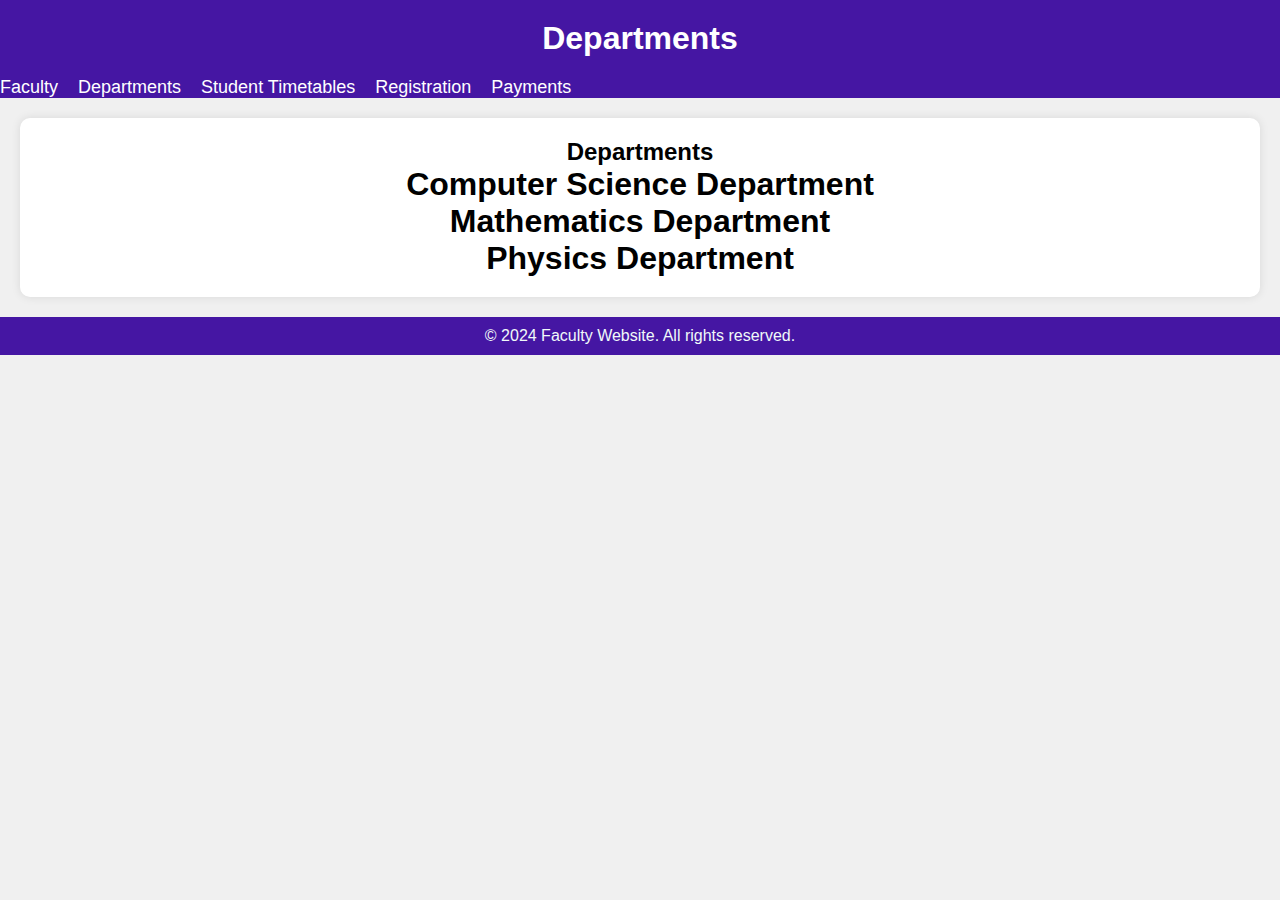
<file: departments.html>
<!DOCTYPE html>
<html lang="en">
<head>
    <meta charset="UTF-8">
    <meta name="viewport" content="width=device-width, initial-scale=1.0">
    <title>Departments</title>
    <link rel="stylesheet" href="styles.css">
</head>
<body>
    <header>
        <h1>Departments</h1>
    </header>
    <nav>
        <ul>
            <li><a href="faculty.html">Faculty</a></li>
            <li><a href="departments.html">Departments</a></li>
            <li><a href="timetables.html">Student Timetables</a></li>
            <li><a href="registration.html">Registration</a></li>
            <li><a href="payments.html">Payments</a></li>
        </ul>
    </nav>
    <main>
        <section class="content">
            <h2>Departments</h2>
            <div class="department">
                <p><h1>Computer Science Department</h1>
            </div>
            <div class="department">
                <p><h1>Mathematics Department</h1>
    </div>
            <div class="department">
                <p><h1>Physics Department</h1>
            </div>
        </section>
    </main>
    <footer>
        <p>&copy; 2024 Faculty Website. All rights reserved.</p>
    </footer>
</body>
</html>
<style>body, h1, h2, h3, h4, h5, h6, p, ul, li {
    margin: 0;
    padding: 0;
}

/* Global styles */
body {
    font-family: Arial, sans-serif;
    background-color: hsl(0, 0%, 94%);
}

header {
    background-color:rgb(69, 22, 163);
    color: #fff;
    padding: 20px;
    text-align: center;
}

.nav-container {
    display: flex;
    justify-content: space-between;
    align-items: center;
    padding: 10px 20px;
    background-color: hsl(0, 0%, 94%);
}

nav ul {
    list-style-type: none;
    display: flex;
    background-color: rgb(69, 22, 163);   
}

nav ul li {
    margin-right: 20px;
}

nav ul li a {
    color: #fff;
    text-decoration: none;
    font-size: 18px;
    transition: all 0.3s ease;
}

nav ul li a:hover {
    color: #ffd700;
}

main {
    padding: 20px;
    text-align: center;
}

.content {
    background-color: #fff;
    border-radius: 10px;
    padding: 20px;
    box-shadow: 0px 0px 10px rgba(0, 0, 0, 0.1);
}

footer {
    background-color: rgb(69, 22, 163);
    color: rgb(240, 249, 249);
    padding: 10px;
    text-align: center;
}
</style>
</file>
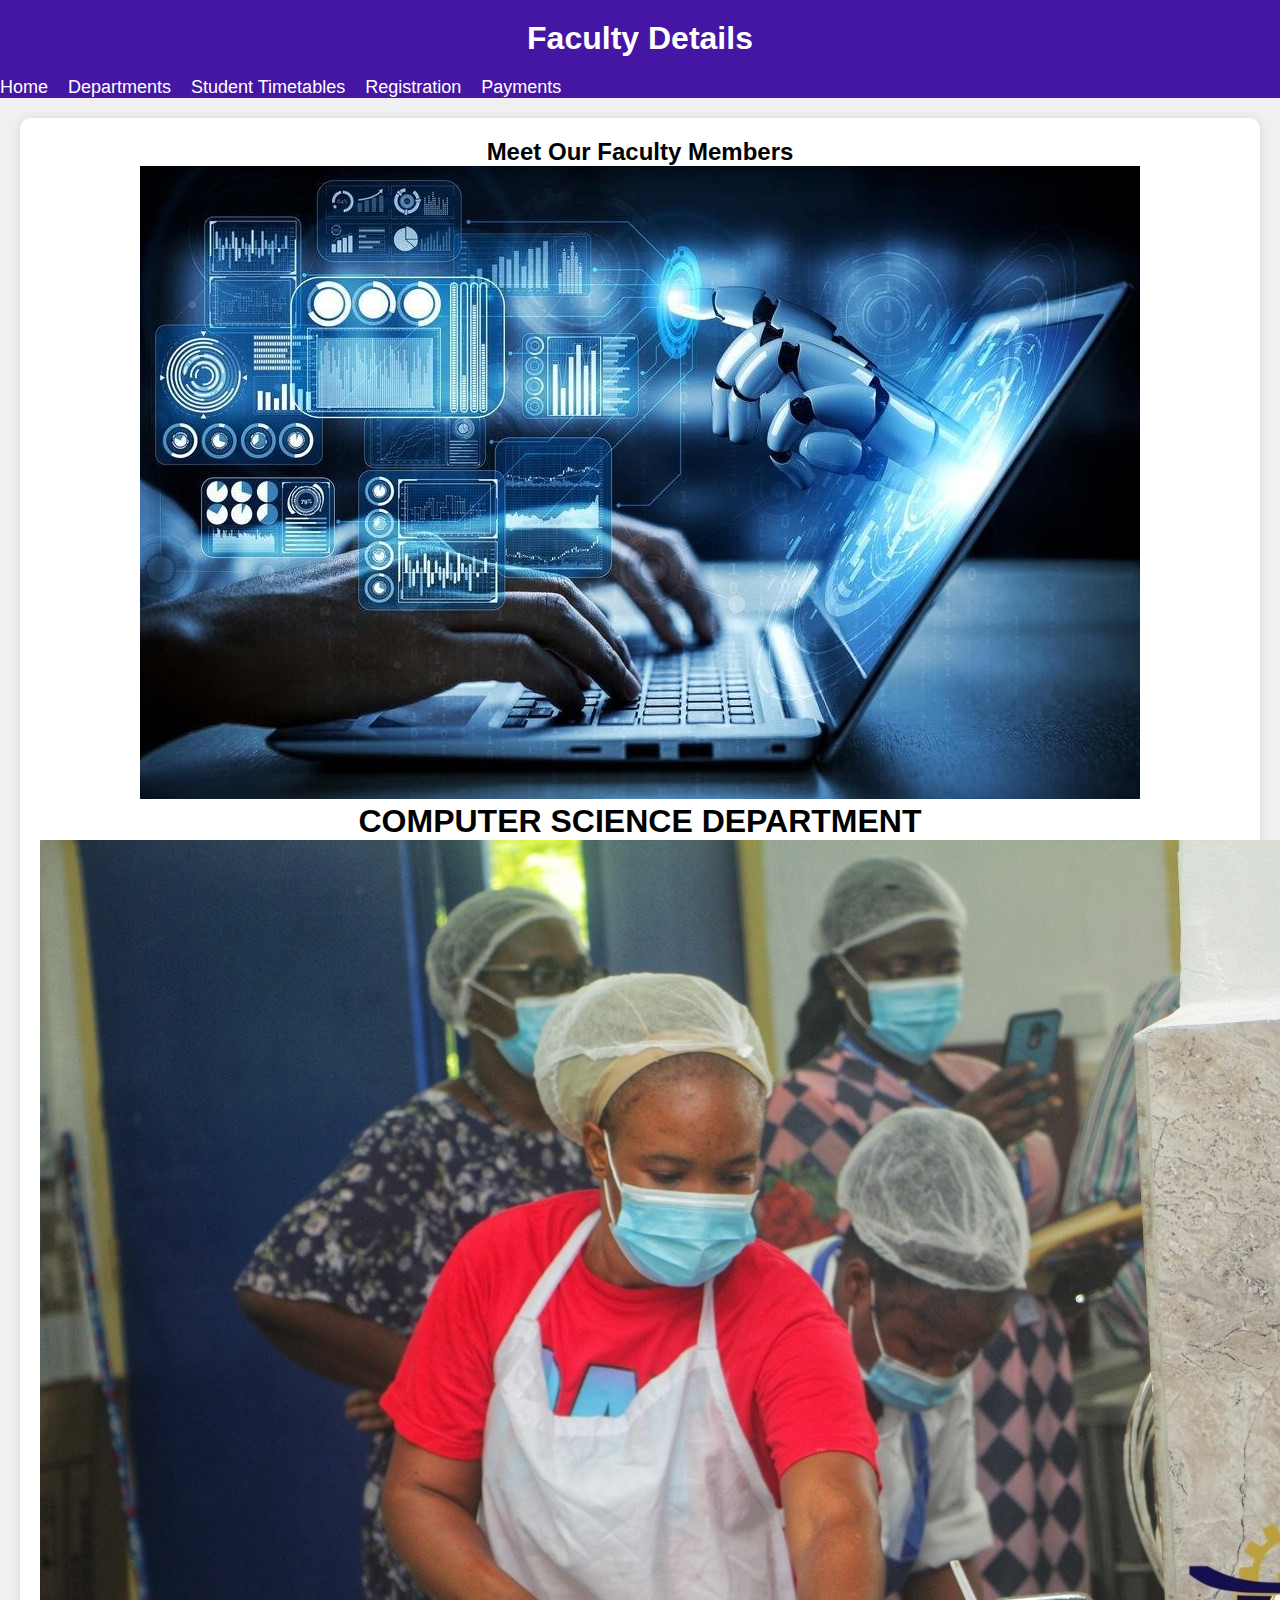
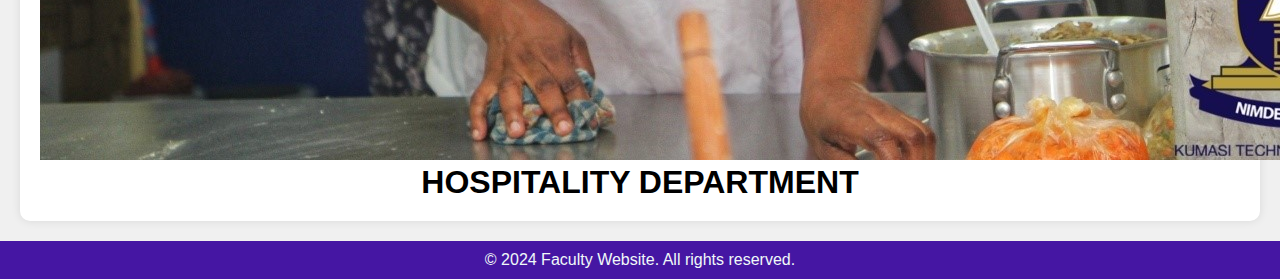
<file: faculty.html>
<!DOCTYPE html>
<html lang="en">
<head>
    <meta charset="UTF-8">
    <meta name="viewport" content="width=device-width, initial-scale=1.0">
    <title>Faculty Details</title>
    <link rel="stylesheet" href="styles.css">
</head>
<body>
    <header>
        <h1>Faculty Details</h1>
    </header>
    <nav>
        <ul>
            <li><a href="index.html">Home</a></li>
            <li><a href="departments.html">Departments</a></li>
            <li><a href="timetables.html">Student Timetables</a></li>
            <li><a href="registration.html">Registration</a></li>
            <li><a href="payments.html">Payments</a></li>
        </ul>
    </nav>
    <main>
        <section class="content">
            <h2>Meet Our Faculty Members</h2>
            <div class="COMPUTER SCIENCE DEPARTMENT">
                <img src="computeredu.jpeg" alt="">
                <div class="info">
                    <h1>COMPUTER SCIENCE DEPARTMENT</h1>
                    
                </div>
            </div>
            <div class="HOSPITALITY DEPARTMENT">
                <img src="34_0.jpeg" alt="Faculty 2">
                <div class="info">
                    <h1>HOSPITALITY DEPARTMENT</h1>
                    
                </div>
            </div>
            <!-- Add more faculty members here -->
        </section>
    </main>
    <footer>
        <p>&copy; 2024 Faculty Website. All rights reserved.</p>
    </footer>
</body>
</html>

<style>body, h1, h2, h3, h4, h5, h6, p, ul, li {
    margin: 0;
    padding: 0;
}

/* Global styles */
body {
    font-family: Arial, sans-serif;
    background-color: hsl(0, 0%, 94%);
}

header {
    background-color:rgb(69, 22, 163);
    color: #fff;
    padding: 20px;
    text-align: center;
}

.nav-container {
    display: flex;
    justify-content: space-between;
    align-items: center;
    padding: 10px 20px;
    background-color: hsl(0, 0%, 94%);
}

nav ul {
    list-style-type: none;
    display: flex;
    background-color: rgb(69, 22, 163);   
}

nav ul li {
    margin-right: 20px;
}

nav ul li a {
    color: #fff;
    text-decoration: none;
    font-size: 18px;
    transition: all 0.3s ease;
}

nav ul li a:hover {
    color: #ffd700;
}

main {
    padding: 20px;
    text-align: center;
}

.content {
    background-color: #fff;
    border-radius: 10px;
    padding: 20px;
    box-shadow: 0px 0px 10px rgba(0, 0, 0, 0.1);
}

footer {
    background-color: rgb(69, 22, 163);
    color: rgb(240, 249, 249);
    padding: 10px;
    text-align: center;
}
</style>
</file>
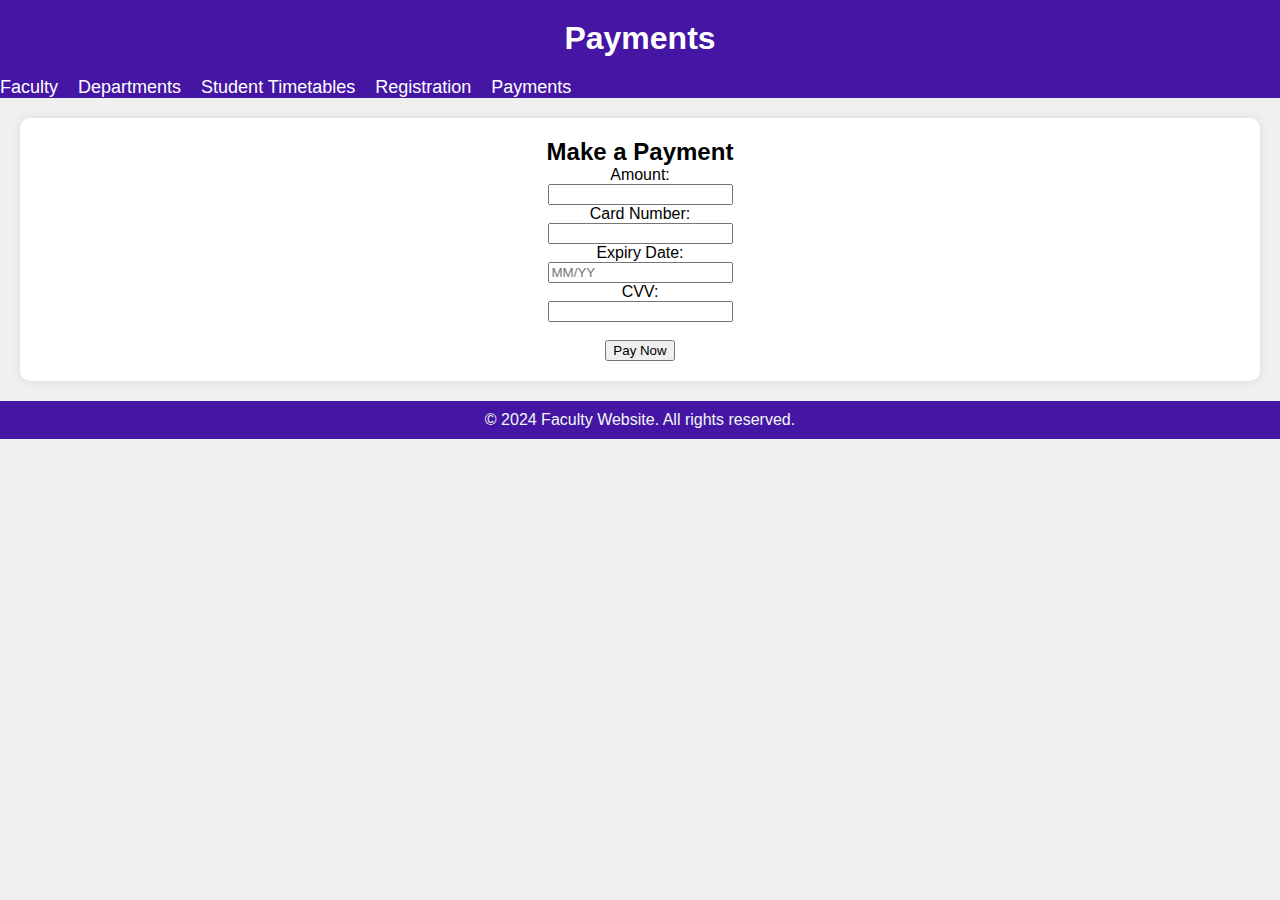
<file: payments.html>
<!DOCTYPE html>
<html lang="en">
<head>
    <meta charset="UTF-8">
    <meta name="viewport" content="width=device-width, initial-scale=1.0">
    <title>Payments</title>
    <link rel="stylesheet" href="styles.css">
</head>
<body>
    <header>
        <h1>Payments</h1>
    </header>
    <nav>
        <ul>
            <li><a href="faculty.html">Faculty</a></li>
            <li><a href="departments.html">Departments</a></li>
            <li><a href="timetables.html">Student Timetables</a></li>
            <li><a href="registration.html">Registration</a></li>
            <li><a href="payments.html">Payments</a></li>
        </ul>
    </nav>
    <main>
        <section class="content">
            <h2>Make a Payment</h2>
            <form action="submit_payment.php" method="post">
                <label for="amount">Amount:</label><br>
                <input type="number" id="amount" name="amount" min="0" step="0.01" required><br>
                <label for="card_number">Card Number:</label><br>
                <input type="text" id="card_number" name="card_number" required><br>
                <label for="expiry_date">Expiry Date:</label><br>
                <input type="text" id="expiry_date" name="expiry_date" placeholder="MM/YY" required><br>
                <label for="cvv">CVV:</label><br>
                <input type="text" id="cvv" name="cvv" required><br><br>
                <input type="submit" value="Pay Now">
            </form>
        </section>
    </main>
    <footer>
        <p>&copy; 2024 Faculty Website. All rights reserved.</p>
    </footer>
</body>
</html>
<style>body, h1, h2, h3, h4, h5, h6, p, ul, li {
    margin: 0;
    padding: 0;
}

/* Global styles */
body {
    font-family: Arial, sans-serif;
    background-color: hsl(0, 0%, 94%);
}

header {
    background-color:rgb(69, 22, 163);
    color: #fff;
    padding: 20px;
    text-align: center;
}

.nav-container {
    display: flex;
    justify-content: space-between;
    align-items: center;
    padding: 10px 20px;
    background-color: hsl(0, 0%, 94%);
}

nav ul {
    list-style-type: none;
    display: flex;
    background-color: rgb(69, 22, 163);   
}

nav ul li {
    margin-right: 20px;
}

nav ul li a {
    color: #fff;
    text-decoration: none;
    font-size: 18px;
    transition: all 0.3s ease;
}

nav ul li a:hover {
    color: #ffd700;
}

main {
    padding: 20px;
    text-align: center;
}

.content {
    background-color: #fff;
    border-radius: 10px;
    padding: 20px;
    box-shadow: 0px 0px 10px rgba(0, 0, 0, 0.1);
}

footer {
    background-color: rgb(69, 22, 163);
    color: rgb(240, 249, 249);
    padding: 10px;
    text-align: center;
}
</style>
</file>
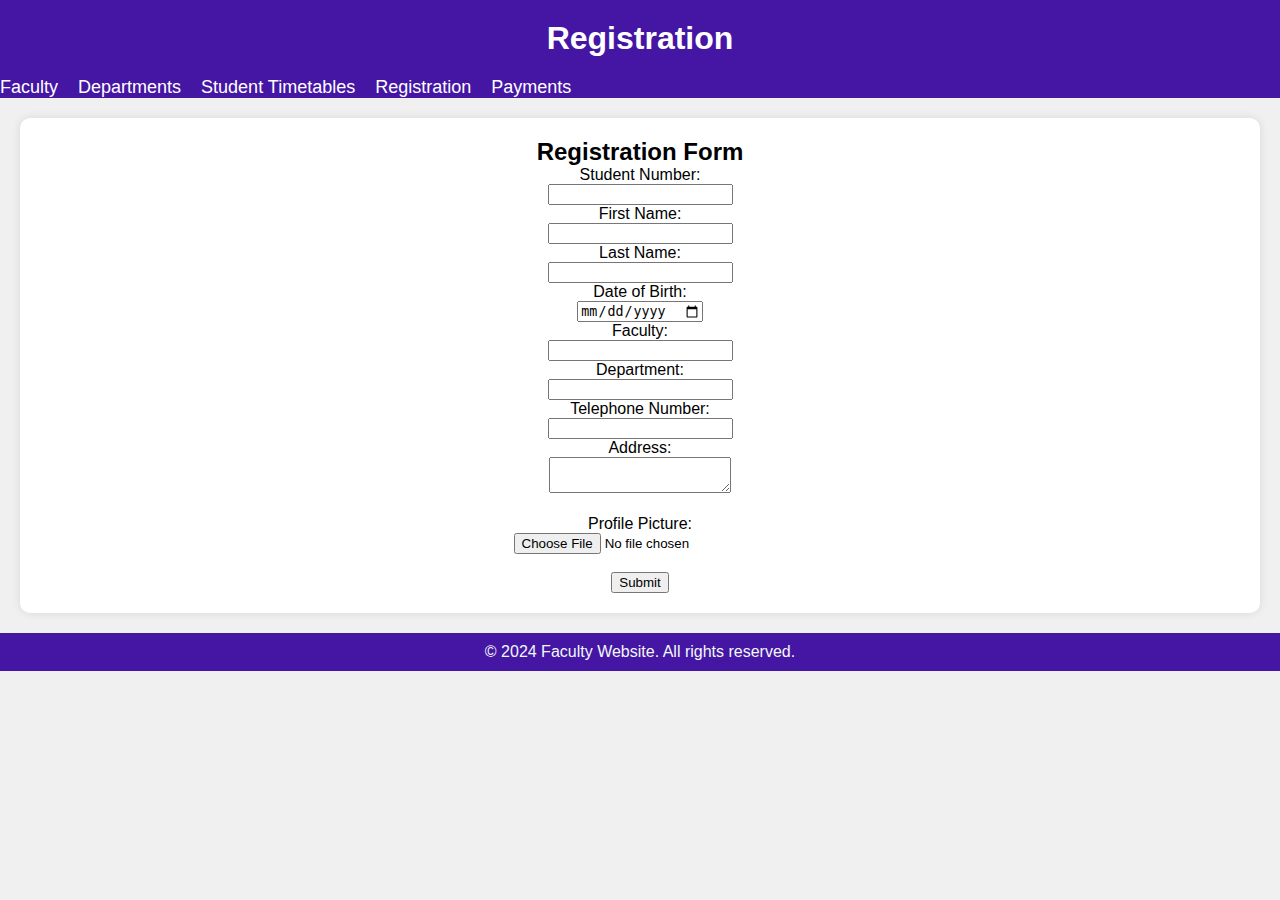
<file: registration.html>
<!DOCTYPE html>
<html lang="en">
<head>
    <meta charset="UTF-8">
    <meta name="viewport" content="width=device-width, initial-scale=1.0">
    <title>Registration</title>
    <link rel="stylesheet" href="styles.css">
</head>
<body>
    <header>
        <h1>Registration</h1>
    </header>
    <nav>
        <ul>
            <li><a href="faculty.html">Faculty</a></li>
            <li><a href="departments.html">Departments</a></li>
            <li><a href="timetables.html">Student Timetables</a></li>
            <li><a href="registration.html">Registration</a></li>
            <li><a href="payments.html">Payments</a></li>
        </ul>
    </nav>
    <main>
        <section class="content">
            <h2>Registration Form</h2>
            <form action="submit_registration.php" method="post">
                <label for="student_number">Student Number:</label><br>
                <input type="text" id="student_number" name="student_number" required><br>
                <label for="first_name">First Name:</label><br>
                <input type="text" id="first_name" name="first_name" required><br>
                <label for="last_name">Last Name:</label><br>
                <input type="text" id="last_name" name="last_name" required><br>
                <label for="date_of_birth">Date of Birth:</label><br>
                <input type="date" id="date_of_birth" name="date_of_birth" required><br>
                <label for="faculty">Faculty:</label><br>
                <input type="text" id="faculty" name="faculty" required><br>
                <label for="department">Department:</label><br>
                <input type="text" id="department" name="department" required><br>
                <label for="telephone_number">Telephone Number:</label><br>
                <input type="tel" id="telephone_number" name="telephone_number" required><br>
                <label for="address">Address:</label><br>
                <textarea id="address" name="address" required></textarea><br><br>
                <label for="profile_picture">Profile Picture:</label><br>
                <input type="file" id="profile_picture" name="profile_picture" accept="image/*" required><br><br>
                <input type="submit" value="Submit">
            </form>
        </section>
    </main>
    <footer>
        <p>&copy; 2024 Faculty Website. All rights reserved.</p>
    </footer>
</body>
</html>

<style>body, h1, h2, h3, h4, h5, h6, p, ul, li {
    margin: 0;
    padding: 0;
}

/* Global styles */
body {
    font-family: Arial, sans-serif;
    background-color: hsl(0, 0%, 94%);
}

header {
    background-color:rgb(69, 22, 163);
    color: #fff;
    padding: 20px;
    text-align: center;
}

.nav-container {
    display: flex;
    justify-content: space-between;
    align-items: center;
    padding: 10px 20px;
    background-color: hsl(0, 0%, 94%);
}

nav ul {
    list-style-type: none;
    display: flex;
    background-color: rgb(69, 22, 163);   
}

nav ul li {
    margin-right: 20px;
}

nav ul li a {
    color: #fff;
    text-decoration: none;
    font-size: 18px;
    transition: all 0.3s ease;
}

nav ul li a:hover {
    color: #ffd700;
}

main {
    padding: 20px;
    text-align: center;
}

.content {
    background-color: #fff;
    border-radius: 10px;
    padding: 20px;
    box-shadow: 0px 0px 10px rgba(0, 0, 0, 0.1);
}

footer {
    background-color: rgb(69, 22, 163);
    color: rgb(240, 249, 249);
    padding: 10px;
    text-align: center;
}
</style>
</file>
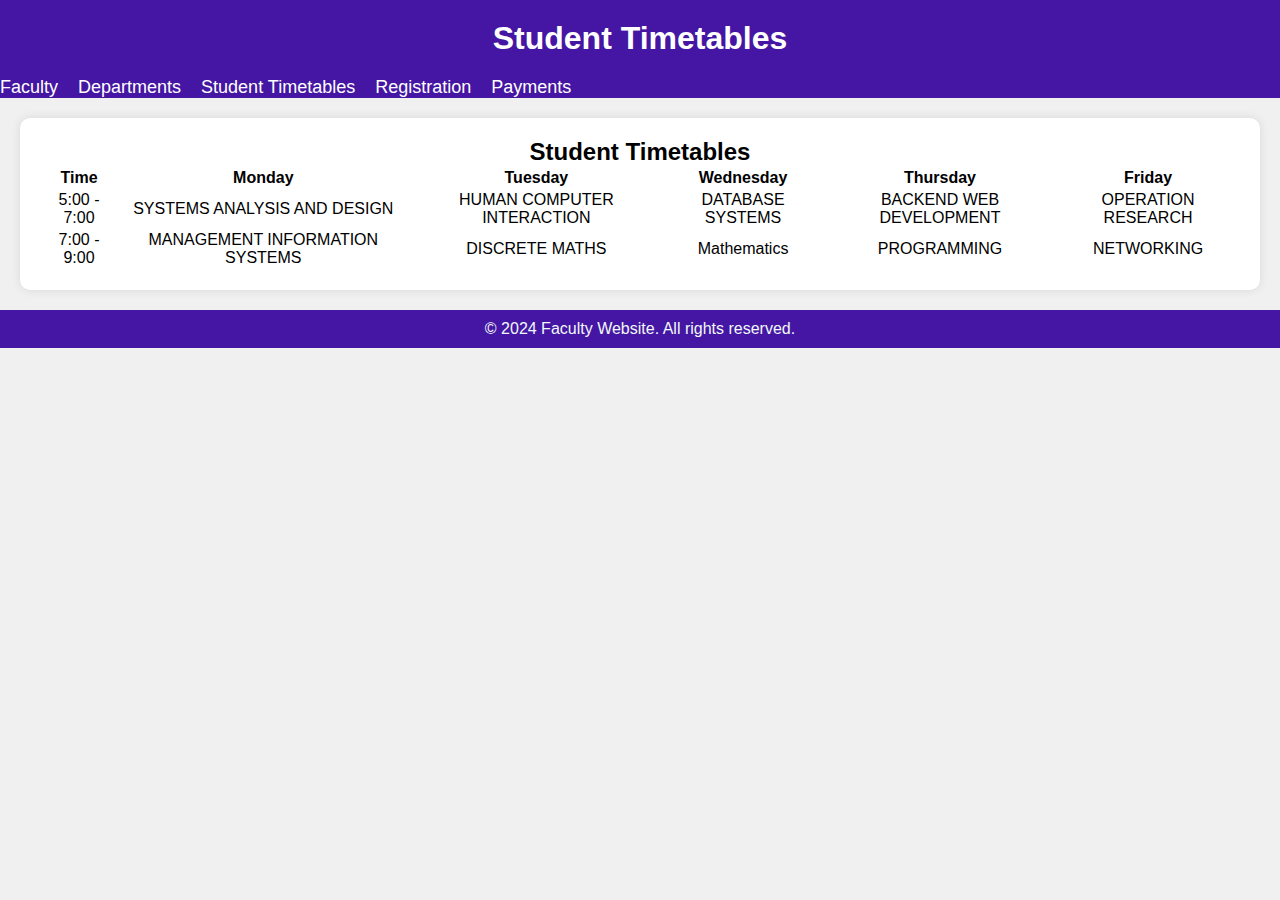
<file: timetables.html>
<!DOCTYPE html>
<html lang="en">
<head>
    <meta charset="UTF-8">
    <meta name="viewport" content="width=device-width, initial-scale=1.0">
    <title>Student Timetables</title>
    <link rel="stylesheet" href="styles.css">
</head>
<body>
    <header>
        <h1>Student Timetables</h1>
    </header>
    <nav>
        <ul>
            <li><a href="faculty.html">Faculty</a></li>
            <li><a href="departments.html">Departments</a></li>
            <li><a href="timetables.html">Student Timetables</a></li>
            <li><a href="registration.html">Registration</a></li>
            <li><a href="payments.html">Payments</a></li>
        </ul>
    </nav>
    <main>
        <section class="content">
            <h2>Student Timetables</h2>
            <table>
                <tr>
                    <th>Time</th>
                    <th>Monday</th>
                    <th>Tuesday</th>
                    <th>Wednesday</th>
                    <th>Thursday</th>
                    <th>Friday</th>
                </tr>
                <tr>
                    <td>5:00 - 7:00</td>
                    <td>SYSTEMS ANALYSIS AND DESIGN</td>
                    <td>HUMAN COMPUTER INTERACTION</td>
                    <td>DATABASE SYSTEMS</td>
                    <td>BACKEND WEB DEVELOPMENT</td>
                    <td>OPERATION RESEARCH</td>
                </tr>
                <tr>
                    <td> 7:00 - 9:00</td>
                    <td>MANAGEMENT INFORMATION SYSTEMS</td>
                    <td>DISCRETE MATHS</td>
                    <td>Mathematics</td>
                    <td>PROGRAMMING</td>
                    <td>NETWORKING</td>
                </tr>
                <!-- Add more rows as needed -->
            </table>
        </section>
    </main>
    <footer>
        <p>&copy; 2024 Faculty Website. All rights reserved.</p>
    </footer>
</body>
</html>
<style>body, h1, h2, h3, h4, h5, h6, p, ul, li {
    margin: 0;
    padding: 0;
}

/* Global styles */
body {
    font-family: Arial, sans-serif;
    background-color: hsl(0, 0%, 94%);
}

header {
    background-color:rgb(69, 22, 163);
    color: #fff;
    padding: 20px;
    text-align: center;
}

.nav-container {
    display: flex;
    justify-content: space-between;
    align-items: center;
    padding: 10px 20px;
    background-color: hsl(0, 0%, 94%);
}

nav ul {
    list-style-type: none;
    display: flex;
    background-color: rgb(69, 22, 163);   
}

nav ul li {
    margin-right: 20px;
}

nav ul li a {
    color: #fff;
    text-decoration: none;
    font-size: 18px;
    transition: all 0.3s ease;
}

nav ul li a:hover {
    color: #ffd700;
}

main {
    padding: 20px;
    text-align: center;
}

.content {
    background-color: #fff;
    border-radius: 10px;
    padding: 20px;
    box-shadow: 0px 0px 10px rgba(0, 0, 0, 0.1);
}

footer {
    background-color: rgb(69, 22, 163);
    color: rgb(240, 249, 249);
    padding: 10px;
    text-align: center;
}
</style>
</file>
<file: styles.css>
/* styles.css */

/* Body styles */
body {
    font-family: Arial, sans-serif;
    background-color: #f9f9f9;
    margin: 0;
    padding: 0;
}

/* Header styles */
header {
    background-color: #333;
    color: #fff;
    padding: 20px;
    text-align: center;
}

/* Navigation styles */
nav ul {
    list-style-type: none;
    margin: 0;
    padding: 0;
    text-align: center;
}

nav ul li {
    display: inline;
    margin-right: 20px;
}

nav ul li a {
    color: #333;
    text-decoration: none;
}

nav ul li a:hover {
    color: #fff;
    background-color: #555;
    padding: 5px 10px;
    border-radius: 5px;
}

/* Main content styles */
main {
    padding: 20px;
}

/* Footer styles */
footer {
    background-color: #333;
    color: #fff;
    padding: 10px;
    text-align: center;
}

/* Add more specific styles for each page as needed */
KsTU.jpg.webp34_0.jpegCOLLINS-AMOAH_052241360162computeredu.jpegcomsin.jpegcssdepartments.htmlfaculty.htmlhq720.jpegict.jpegindex.htmlKsTU-1-min.jpg.webpkstu-elearning-platform.jpegkstu.pngkstu1.jpegpayments.htmlregistration.htmls3.jpegstyles.csstimetables.html
</file>
